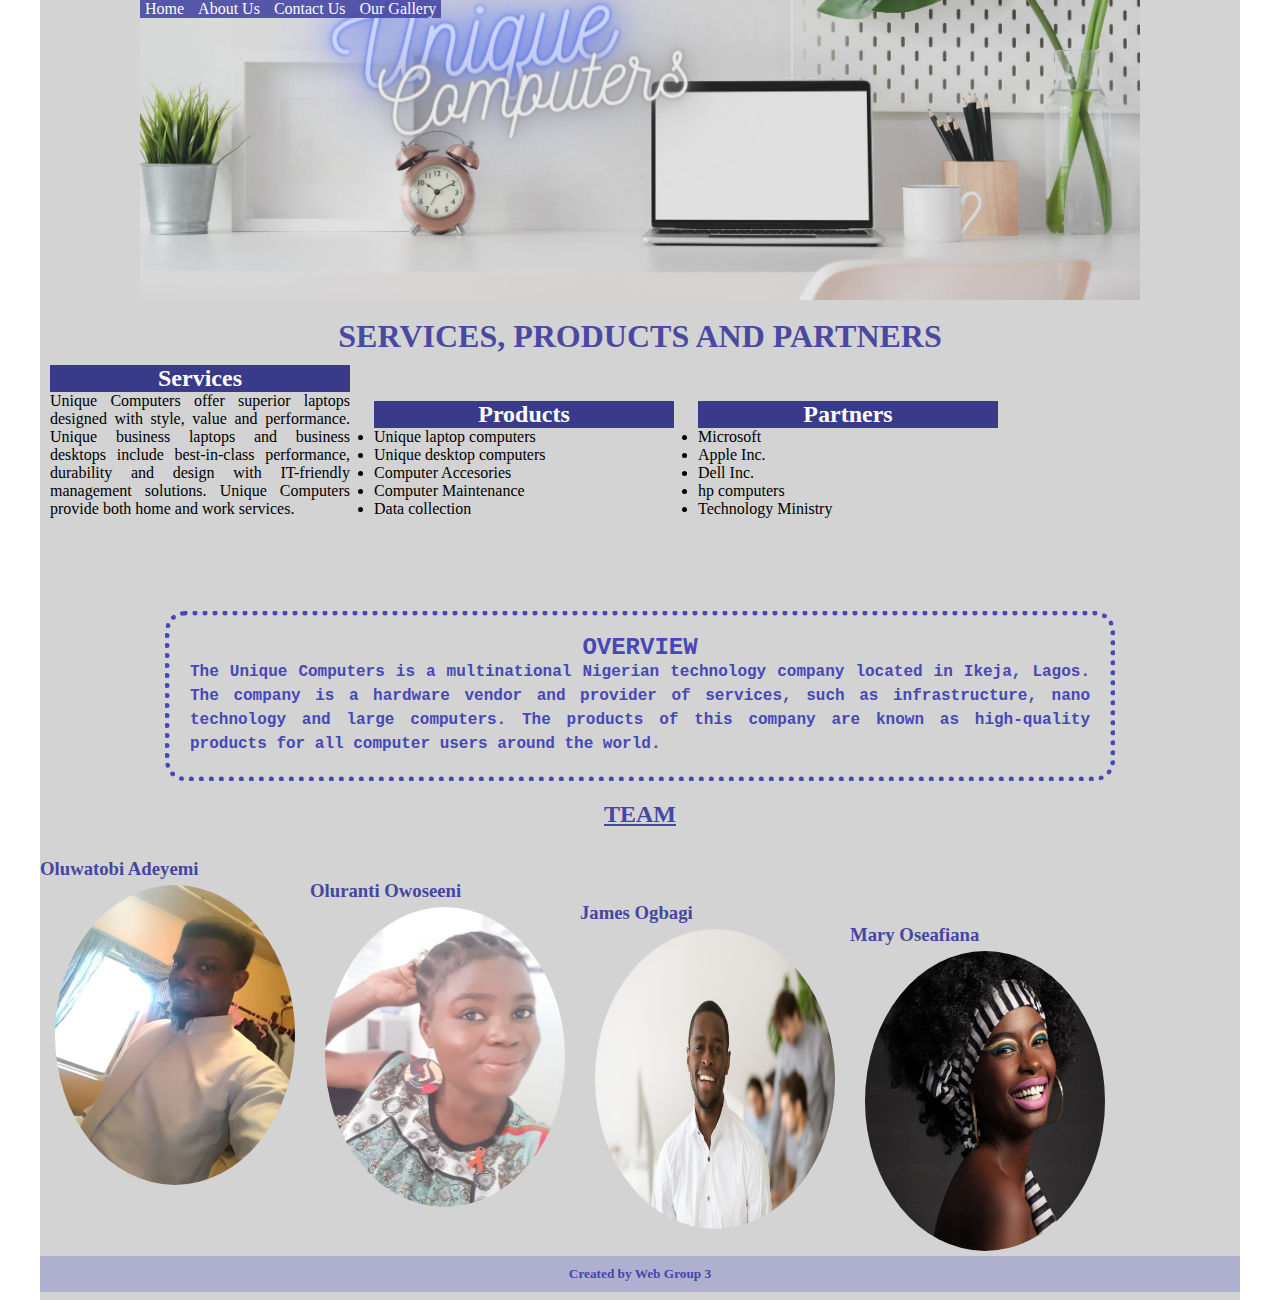
<file: index.html>
<!DOCTYPE html>
<html lang="en">

<head>
    <link rel="stylesheet" href="css/home.css">
    <meta charset="UTF-8">
    <meta name="viewport" content="width, initial-scale=1.0">
    <meta http-equiv="X-UA-Compatible" content="ie=edge">
    <title>Unique Computers</title>
</head>

<body>
    <div id="container">
        <section id="banner">
            <div id="homebanner">
                <nav>
                    <a href="/index.html">Home</a>
                    <a href="/about.html">About Us</a>
                    <a href="/contact.html">Contact Us</a>
                    <a href="/gallery.html">Our Gallery</a>
                </nav>
            </div>
        </section><br>
        <section id="ouroffers">
            <h1>Services, Products and Partners</h1>
            <div id="Services" class="offers">
                <h2>Services</h2>
                <p>
                    Unique Computers offer superior laptops designed with style, value and performance.
                    Unique business laptops and business desktops include best-in-class performance, durability and
                    design with IT-friendly management solutions. Unique Computers provide both home and work services.
                </p>
            </div>
            <div id="Products" class="offers">
                <h2>Products</h2>
                <ul>
                    <li>Unique laptop computers</li>
                    <li>Unique desktop computers</li>
                    <li>Computer Accesories</li>
                    <li>Computer Maintenance</li>
                    <li>Data collection</li>
                </ul>
            </div>
            <div id="Partners" class="offers">
                <h2>Partners</h2>
                <ul>
                    <li>Microsoft</li>
                    <li>Apple Inc.</li>
                    <li>Dell Inc.</li>
                    <li>hp computers</li>
                    <li>Technology Ministry</li>
                </ul>
            </div>
        </section>
        <section id="overview">
            <div>
                <h2>OVERVIEW</h2>
                <p>
                    The Unique Computers is a multinational Nigerian technology company located in Ikeja,
                    Lagos. The company is a hardware vendor and provider of services, such as infrastructure,
                    nano technology and large computers. The products of this company are known as high-quality
                    products for all computer users around the world.
                </p>
            </div>
        </section>


        <section id="team">
            <h2>TEAM</h2>
            <div>
                <h3>Oluwatobi Adeyemi</h3>
                <img src="images/IMG-20200809-WA0001.jpg" width="250px" height="300px" alt="">
            </div>
            <div>
                <h3>Oluranti Owoseeni</h3>
                <img src="images/20200309_090149.jpg" width="250px" height="300px" alt="">
            </div>
            <div>
                <h3>James Ogbagi</h3>
                <img src="images/james.jpg" width="250px" height="300px" alt="">
            </div>
            <div>
                <h3>Mary Oseafiana</h3>
                <img src="images/mary.jpg" width="250px" height="300px" alt="">
            </div>

        </section>
            <section id="footer">
                <footer>
                    <h5>Created by Web Group 3</h5>
                </footer>
            </section>
    </div>
   
</body>

</html>
</file>
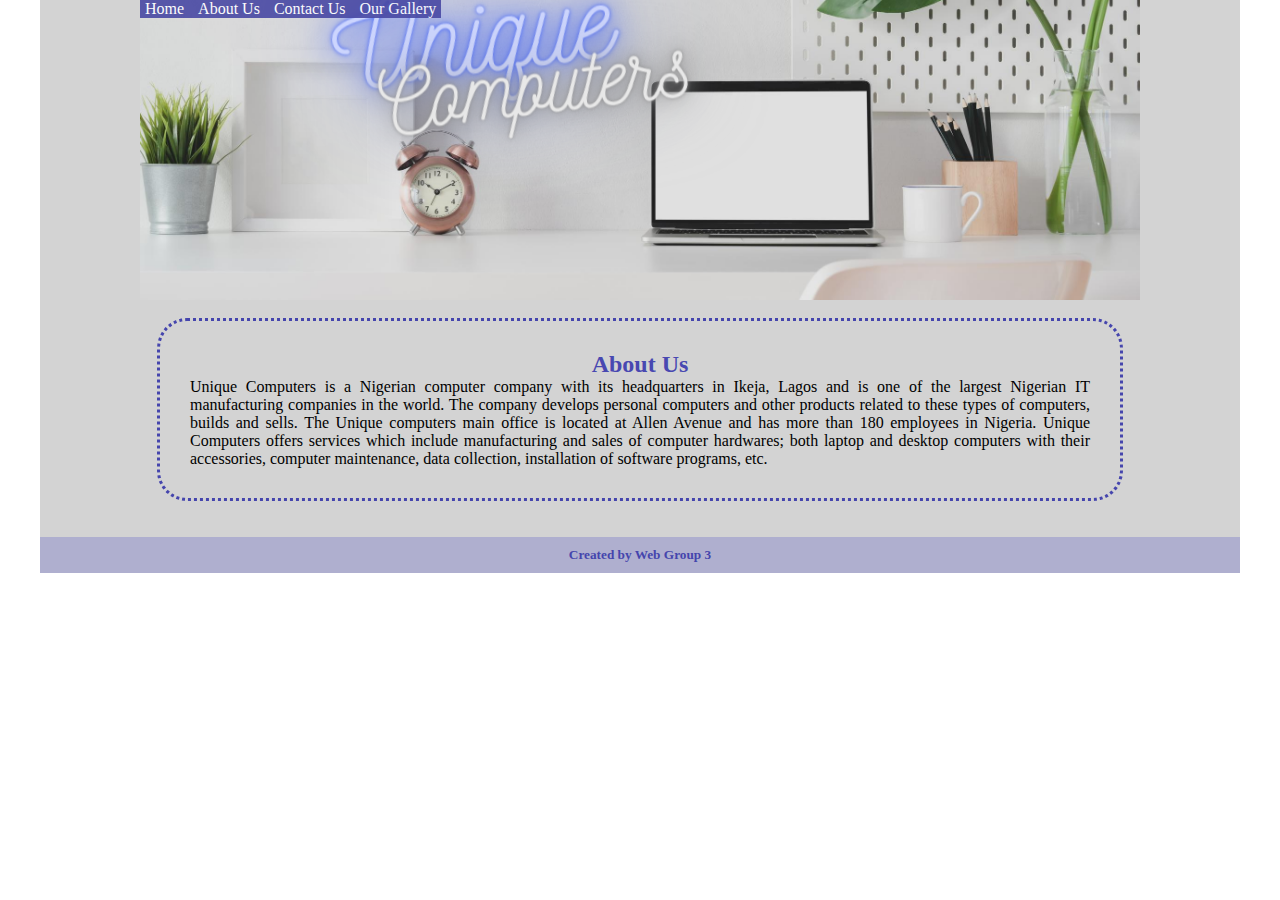
<file: about.html>
<!DOCTYPE html>
<html lang="en">
<head>
    <link rel="stylesheet" href="css/about.css">
    <meta charset="UTF-8">
    <meta name="viewport" content="width=device-width, initial-scale=1.0">
    <meta http-equiv="X-UA-Compatible" content="ie=edge">
    <title>Unique Computers - About</title>
</head>
<body>
    <div id="container">
            <section id="banner">
                    <div id="aboutbanner">
                            <nav>
                                    <a href="/index.html">Home</a>
                                    <a href="/about.html">About Us</a>
                                    <a href="/contact.html">Contact Us</a>
                                    <a href="/gallery.html">Our Gallery</a>
                                </nav>
                    </div>
                </section><br>
        <section>
            <div id="about">
                <h2>About Us</h2>
                <p>
                    Unique Computers is a Nigerian computer company with its headquarters in Ikeja, Lagos and is 
                    one of the largest Nigerian IT manufacturing companies in the world. The company develops 
                    personal computers and other products related to these types of computers, builds and sells. The 
                    Unique computers main office is located at Allen Avenue and has more than 180 employees in Nigeria.
                    Unique Computers offers services which include manufacturing and sales of computer hardwares; both 
                    laptop and desktop computers with their accessories, computer maintenance, data collection, 
                    installation of software programs, etc.
                </p>
            </div>
        </section><br><br>

        <section id="footer">
                <footer>
                    <h5>Created by Web Group 3</h5>
                </footer>
            </section>
    </div>
</body>
</html>
</file>
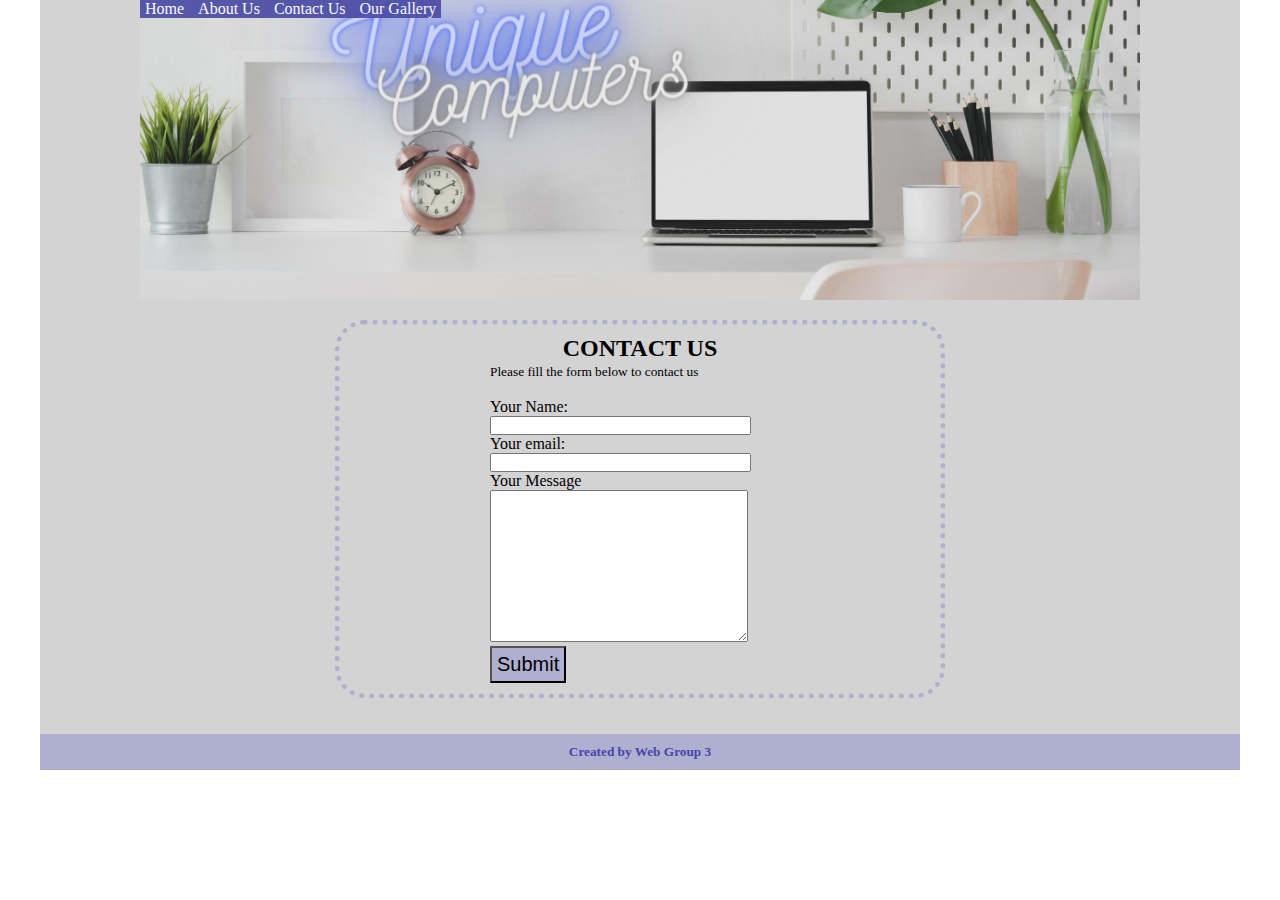
<file: contact.html>
<!DOCTYPE html>
<html lang="en">
<head>
    <link rel="stylesheet" href="css/contact.css">
    <meta charset="UTF-8">
    <meta name="viewport" content="width=device-width, initial-scale=1.0">
    <meta http-equiv="X-UA-Compatible" content="ie=edge">
    <title>Unique Computers</title>
</head>
<body>
        <div id="container">
    <div>
        <section id="contactimage">
            <div id="contact">
                    <nav>
                            <a href="/index.html">Home</a>
                            <a href="/about.html">About Us</a>
                            <a href="/contact.html">Contact Us</a>
                            <a href="/gallery.html">Our Gallery</a>
                        </nav>
            </div>
        </section>

    </div>
    
        <section id="contactform">
            <div>
                <form id="contact_form" action="#" method="POST" enctype="multipart/form-data">
                    <h2>Contact Us</h2>
                    <small>Please fill the form below to contact us</small><br><br>
                    <div class="row">
                        <label class="required" for="name">Your Name:</label><br>
                        <input id="name" class="input" name="name" type="text" value="" size="30"/><br>
                        <span id="name_validation" class="error_message"></span>
                    </div>
                    <div class="row">
                        <label class="required" for="email">Your email:</label><br>
                        <input id="email" class="input" name="email" type="text" value="" size="30"/><br>
                        <span id="email_validation" class="error_message"></span>
                     </div>
                    <div class="row">
                        <label class="required" for="message">Your Message</label><br>
                        <textarea id="message" class="input" name="message" cols="30" rows="10"></textarea><br>
                        <span id="message_validation" class="error_message" ></span>
                    </div>

                    <button id="submit">Submit</button>

                </form>
            </div>

        </section><br><br>

        <section id="footer">
                <footer>
                    <h5>Created by Web Group 3</h5>
                </footer>
            </section>
    </div>
</body>
</html>
</file>
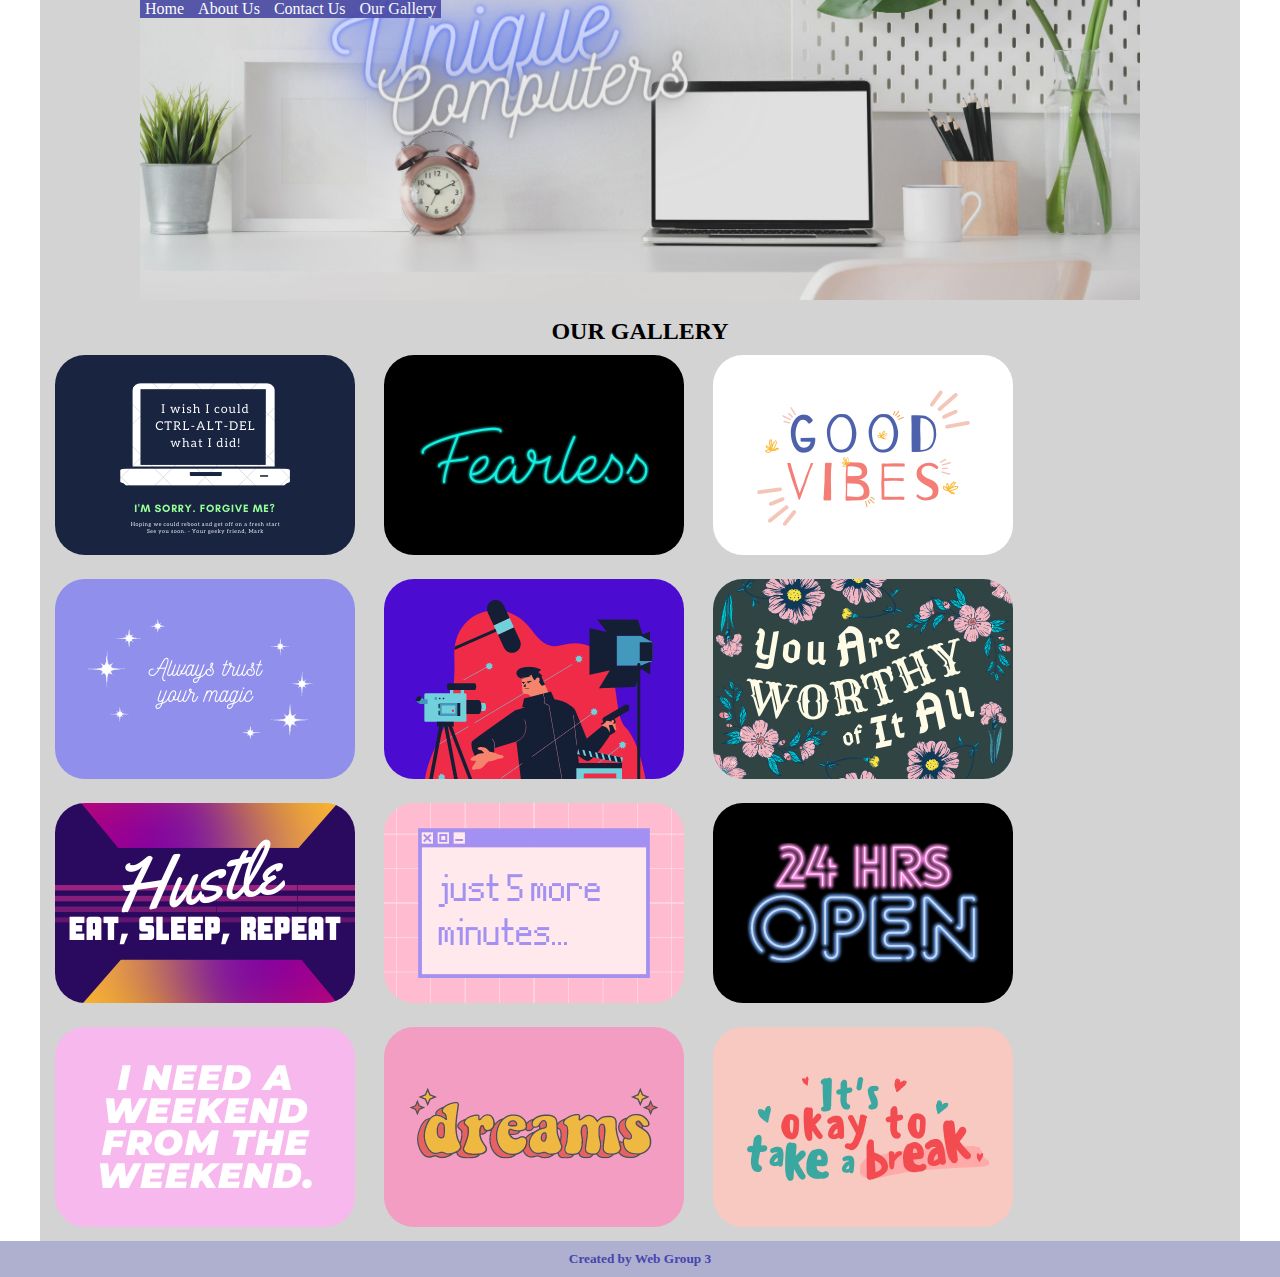
<file: gallery.html>
<!DOCTYPE html>
<html lang="en">
<head>
    <link rel="stylesheet" href="css/gallery.css">
    <meta charset="UTF-8">
    <meta name="viewport" content="width=device-width, initial-scale=1.0">
    <meta http-equiv="X-UA-Compatible" content="ie=edge">
    <title>Unique Computers - Gallery</title>
</head>
<body>
    <div id="container">
            <section id="banner">
                    <div id="gallerybanner">
                            <nav>
                                    <a href="/index.html">Home</a>
                                    <a href="/about.html">About Us</a>
                                    <a href="/contact.html">Contact Us</a>
                                    <a href="/gallery.html">Our Gallery</a>
                                </nav>
                    </div>
                </section><br>
                <h2>Our Gallery</h2>
        <section id="gallery1">
            <div class="images1">
                <img src="/images/img1.png" alt="">
            </div>
            <div class="images1">
                <img src="/images/img2.png" alt="">
            </div>
            <div class="images1">
                <img src="/images/img3.png" alt="">
            </div>
        </section>
        <section id="gallery2">
            <div class="images2">
                <img src="/images/img4.png" alt="">
            </div>
            <div class="images2">
                <img src="/images/img5.png" alt="">
            </div>
            <div class="images2">
                <img src="/images/img6.png" alt="">
            </div>
        </section>
        <section id="gallery3">
            <div class="images3">
                <img src="/images/img7.png" alt="">
            </div>
            <div class="images3">
                <img src="/images/img8.png" alt="">
            </div>
            <div class="images3">
                <img src="/images/img9.png" alt="">
            </div>
        <section id="gallery4">
            <div class="images4">
                <img src="/images/img10.png" alt="">
            </div>
            <div class="images4">
                <img src="/images/img11.png" alt="">
            </div>
            <div class="images4">
             <img src="/images/img12.png" alt="">       
            </div>
        </section>

        
    </div>

    <section id="footer">
            <footer>
                <h5>Created by Web Group 3</h5>
            </footer>
        </section>
</body>
</html>
</file>
<file: css/home.css>
*{
    margin:0;
    padding:0;
}

body{
   font-family: cursive;
}

#container{
    background-color: lightgray;
    max-width: 1200px;
    margin:auto;
    
    height: 1300px;
}

#banner{
    background-image: url(../images/home_banner.png);
    max-width: 1000px;
    height: 300px;
    margin: auto;
}

nav{
    background-color: rgb(73, 73, 163);
    width: auto;
    opacity: 90%;
    position: fixed;
}

nav a{
    color: white;
    text-decoration: none;
    padding: 5px;
}

nav a:hover{
    background-color: grey;
    font-size: 20px;
    color: green;
}
#ouroffers h1{
    text-align:center;
    text-transform: uppercase;
    color: rgb(73, 73, 163);
    max-width: 1200px;
}



.offers{
    text-align: justify;
    width: 300px;
    height:200px;
    display:inline-block;
    padding: 10px;
}

.offers h2{
    text-align:center;
    background-color: rgb(58, 58, 138);
    color: white;

}

#overview{
    border: dotted 5px;
    padding: 20px;
    text-align:justify;
    width:900px;
    margin:auto;
    border-radius: 20px;
    color: rgb(71, 71, 184);
    font-family: 'Courier New', Courier, monospace;
    line-height: 1.5em;
    font-weight: 800;
}

#overview div h2{
    text-align:center;
}
#team h2{
    text-align: center;
    color: rgb(70, 70, 163);
    padding-top: 20px;
    margin-bottom: 30px;
    text-decoration: underline;
}
  #team h3{
       color: rgb(70, 70, 161);
   }

#team img{
     float: left;
       width: 20%;
       margin: auto;
       padding: 5px 15px;
       border-radius: 100%;
   }
 
#footer{
    background-color: rgb(175, 175, 207);
    text-align: center;
    padding-top: 10px;
    padding-bottom: 10px;
    font-weight: bolder;
    color: rgb(69, 69, 173);
    clear: both;
}
</file>
<file: css/about.css>
*{
    margin: 0;
    padding: 0;
}
#container{
    background-color: lightgray;
    max-width: 1200px;
    margin:auto;
    height: 100%;
}

h2{
color: rgb(72, 72, 177);
text-align: center;
}
#about{
    font-family:cursive;
    text-align: justify;
    padding: 30px; 
    border: dotted 3px rgb(69, 69, 173);
    max-width: 900px;
    margin:auto;
    border-radius: 30px;
}

#banner{
    background-image: url(../images/home_banner.png);
    max-width: 1000px;
    height: 300px;
    margin: auto;
}

nav{
    background-color: rgb(73, 73, 163);
    width: auto;
    opacity: 90%;
    position: fixed;
}

nav a{
    color: white;
    text-decoration: none;
    padding: 5px;
}

nav a:hover{
    background-color: grey;
    font-size: 20px;
    color: green;
}

#footer{
    background-color: rgb(175, 175, 207);
    text-align: center;
    padding-top: 10px;
    padding-bottom: 10px;
    font-weight: bolder;
    color: rgb(69, 69, 173);
    clear: both;
}
</file>
<file: css/contact.css>
*{
    margin: 0;
    padding: 0;
}
#contactform{
  background-color: lightgray;
  max-width: 600px;;
  margin: auto;
  border: dotted 5px rgb(175, 175, 207);
  margin-top: 20px;
  border-radius: 30px;
  font-family: cursive;
  padding-bottom: 10px;
  padding-top: 10px;
}

#contact_form{
  width: 50%;
  margin: auto;
}

#contact_form h2{
  text-align: center;
  text-transform: uppercase;
}
#container{
  background-color: lightgray;
  max-width: 1200px;
  margin:auto;
  height: 100%;
}

#contactimage{
  background-image: url(../images/home_banner.png);
  max-width: 1000px;
  height: 300px;
  margin: auto;
}

nav{
  background-color: rgb(73, 73, 163);
  width: auto;
  opacity: 90%;
  position: fixed;
}

nav a{
  color: white;
  text-decoration: none;
  padding: 5px;
}

nav a:hover{
  background-color: grey;
  font-size: 20px;
  color: green;
}

#submit{
  font-size: 20px;
  padding: 5px;
  background-color: rgb(175, 175, 207);
}
#footer{
  background-color: rgb(175, 175, 207);
  text-align: center;
  padding-top: 10px;
  padding-bottom: 10px;
  font-weight: bolder;
  color: rgb(69, 69, 173);
  clear: both;
}
</file>
<file: css/gallery.css>
*{
    margin: 0;
    padding: 0;
}
#banner{
    background-image: url(../images/home_banner.png);
    max-width: 1000px;
    height: 300px;
    margin: auto;
}

#container{
    background-color: lightgray;
    max-width: 1200px;
    margin:auto;
    height: 100%;
}

#container h2{
    text-align: center;
    text-transform: uppercase;
}

nav{
    background-color: rgb(73, 73, 163);
    width: auto;
    opacity: 90%;
    position: fixed;
}

nav a{
    color: white;
    text-decoration: none;
    padding: 5px;
}

nav a:hover{
    background-color: grey;
    font-size: 20px;
    color: green;
}

#gallery1{
    max-width: 1200px;
}

.images1{
    max-width: 300px;
    margin: auto;
    display: inline-block;
    padding: 10px;
    margin-left: 5px;
}

.images1 img{
    border-radius: 30px;
}

#gallery2{
    max-width: 1200px;
}

.images2{
    max-width: 300px;
    margin: auto;
    display: inline-block;
    padding: 10px;
    margin-left: 5px;
}

.images2 img{
    border-radius: 30px;
}

#gallery3{
    max-width: 1200px;
}

.images3{
    max-width: 300px;
    margin: auto;
    display: inline-block;
    padding: 10px;
    margin-left: 5px;
}

.images3 img{
    border-radius: 30px;
}

#gallery4{
    max-width: 1200px;
}

.images4{
    max-width: 300px;
    margin: auto;
    display: inline-block;
    padding: 10px;
    margin-left: 5px;
}

.images4 img{
    border-radius: 30px;
}


#footer{
    background-color: rgb(175, 175, 207);
    text-align: center;
    padding-top: 10px;
    padding-bottom: 10px;
    font-weight: bolder;
    color: rgb(69, 69, 173);
    clear: both;
}
</file>
